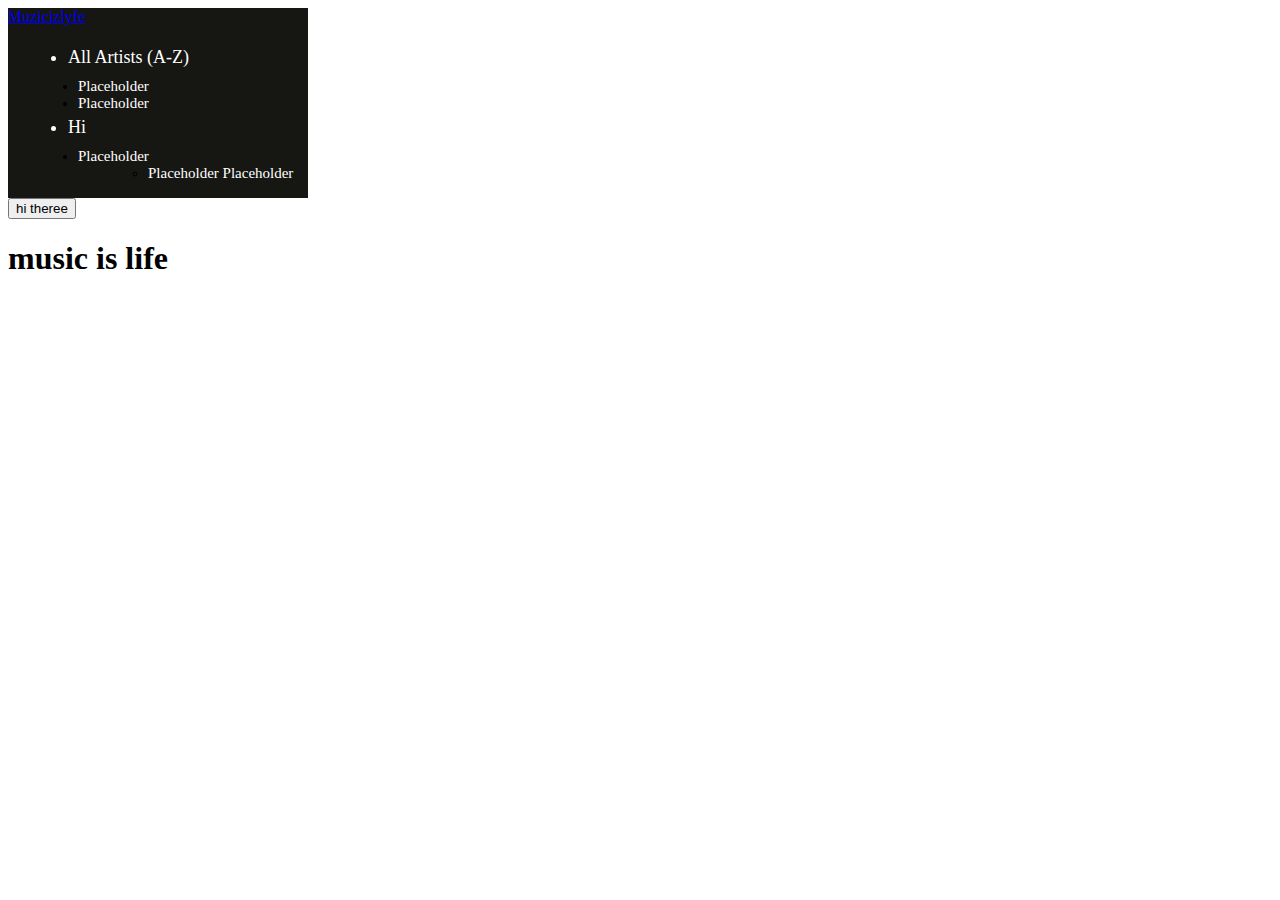
<file: index.html>
<!DOCTYPE html>
<html lang="en" id="main">
    <head>
        <title>muzicizlyfe</title>
        <meta charset="UTF-8">
        <link rel="icon" href="idkyet">
        
        <!--<link rel="stylesheet" href="https://maxcdn.bootstrapcdn.com/bootstrap/3.4.1/css/bootstrap.min.css">-->
        <link href="https://cdn.jsdelivr.net/npm/bootstrap@5.3.8/dist/css/bootstrap.min.css" rel="stylesheet" integrity="sha384-sRIl4kxILFvY47J16cr9ZwB07vP4J8+LH7qKQnuqkuIAvNWLzeN8tE5YBujZqJLB" crossorigin="anonymous">
        <link rel="stylesheet" href="styles.css">
        

        <style>
            @import url('https://fonts.googleapis.com/css2?family=Press+Start+2P&display=swap');
        </style>
    </head>
    <body>
        
        <div class="d-flex">
            <aside id="sidebar" class="mother">
                <div class="sidebar-logo">
                    <a href="#">Muzicizlyfe</a>
                </div>
                <ul class="sidebar-nav p-0">
                    <li class="sidebar-header">
                        All Artists (A-Z)
                    </li>
                    <li class="sidebar-item">
                        <a href="#" class="sidebar-link">
                            <span>Placeholder</span>
                        </a>
                    </li>
                    <li class="sidebar-item">
                        <a href="#" class="sidebar-link">
                            <span>Placeholder</span>
                        </a>
                    </li>

                    <li class="sidebar-header">
                        Hi
                    </li>
                    <li class="sidebar-item">
                        <a href="#" class="sidebar-link collapsed has-dropdown" data-bs-toggle="collapse" data-bs-target="#auth" aria-expanded="true" aria-controls="auth">
                            <span>Placeholder</span>
                        </a>
                        <ul id="auth" class="sidebar-dropdown list-unstyled collapse" data-bs-parent="#sidebar">
                            <li class="sidebar-item">
                                <a href="#" class="sidebar-link">
                                    Placeholder
                                </a>
                                <a href="#" class="sidebar-link">
                                    Placeholder
                                </a>
                            </li>
                        </ul>
                    </li>
                </ul>
                <!--Nav ends-->
                <div class="sidebar-footer">
                    <a href="#" class="sidebar-link"></a>
    
                </div>
            </aside>

            <div class="main">
                <nav class="navbar navbar-expand border-bottom">
                  <button class="togglerbtn" type="button">hi theree</button>  
                </nav>
                <main class="p-3">
                    <div class="container-fluid">
                        <div class="mb-3 text-center">
                            <h1>music is life</h1>
                        </div>
                    </div>

                </main>
            </div>

        </div>
    
    <script src="script.js"></script>
    <script src="https://cdn.jsdelivr.net/npm/bootstrap@5.3.8/dist/js/bootstrap.bundle.min.js" integrity="sha384-FKyoEForCGlyvwx9Hj09JcYn3nv7wiPVlz7YYwJrWVcXK/BmnVDxM+D2scQbITxI" crossorigin="anonymous"></script>
    </body>
<!-- 
            <h1 class="main-text"id="site_heading">music is</h1> <h1 id="third-word">life</h1>
        </header>
        <section>
            <p class="main-text" id="site_intro">I created this website as a <em>tribute</em> to my favorite music artists and bands. I've always wanted to share my
            music taste with more people, especially since the music artists I listen to would be considered "obscure." Through this website,
            I hope to share underrated artists and bands people might like but would have never heard about otherwise.</p>
        </section>
    
    </body>
    <footer>
        <p class="main-text">&copy; Savagerunderscorelex 2025 <a href="https://github.com/savagerunderscorelex" target="_blank">Github</a></p>
    </footer>
    -->
</html>
</file>
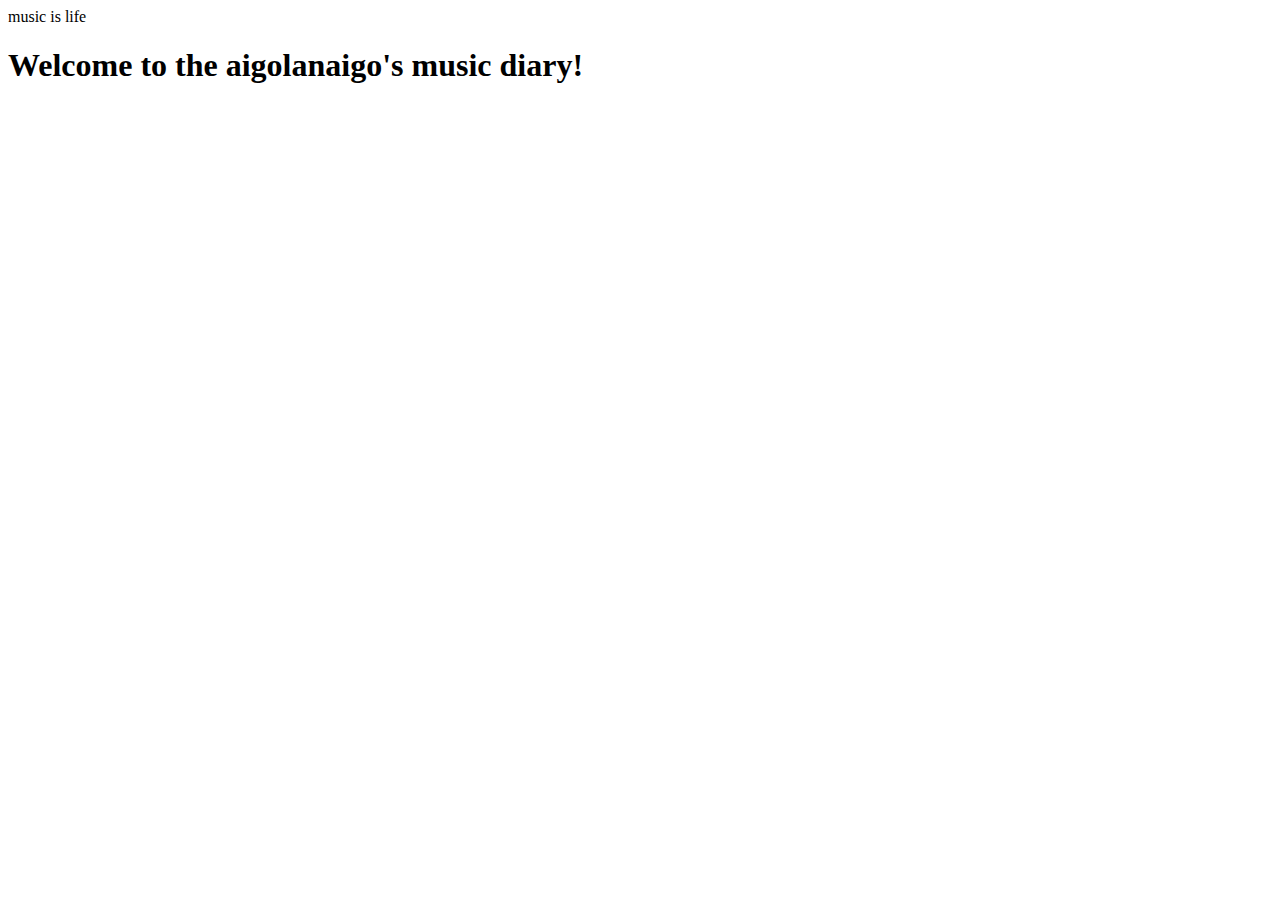
<file: musicislife.html>
<!DOCTYPE html>
<html>
    <head>
        <title>musicislife</title>
        <header>music is life</header>
    </head>
<body>
    <h1>Welcome to the aigolanaigo's music diary!</h1>
</body>
</html>
</file>
<file: styles.css>
/* Home Page Styling */

@keyframes spinRecord {
    from{transform: rotate(0deg);}
    to{transform: rotate(360deg);}
}

#index-main {
    background-color: black;
    color: white;
    overflow: hidden;
}
.main {
    min-height: 80;
    width: 100%;
    display: block;
    overflow: hidden;
}

#home-heading {
    text-align: center !important;
    font-family: "Press Start 2P", system-ui !important;
    font-weight: 400;
    font-style: normal;
    color: white;

}

#site_intro {
    font-family:'Times New Roman', Times, serif;
}


/* End-----------------*/
/* Footer Styling */

footer {
    background-color: black;
    margin-bottom: -12px;
    padding-bottom: 10px;
    color: white;
}

/* End----------------*/
/* Sidebar Headers */
.sidebar-header{
    color: white;
    font-size: 18px;
    margin-bottom: 10px;
    margin-left: 20px;
    margin-top: 5px;
    
}

#all-header {
    font-size: 2em;
    color: white;
}

.sidebar-link{
    color: white;
    text-decoration: none;
    transition: text-shadow 1s ease;
}
.sidebar-link:hover {
    text-shadow: 5px -1px 10px hotpink;
}

.sidebar-item {
    margin-left: 30px;
    font-size: 15px;
}
#sidebar {
    max-width: 300px;
    min-width: 300px;
    transition: all 1s ease-in-out;
    background-color: #161613;
    display: flex;
    flex-direction: column;
    height: 100%;
}

#sidebar.collapsed {
    margin-left: -300px;
}

#button-bg {
    background-color: #161613;
    height: 75px;
    margin-top: 10px;
    width: 33px;
    position: absolute;

}
.facing-right {
    transform: rotate(0deg);
}

.facing-left {
    transform: rotate(180deg);  
}

.facing-left, .facing-right {
    color: white;
    font-weight: 1000;
    font-size: 25px;
    border: none;
    transition: transform 1s ease;
    background-color: transparent;
    position: relative;
}
/* End of Sidebar Styling */

/* Ako Page Styling */
#sidebar-ako {
    background-color: red;
    max-width: 300px;
    min-width: 300px;
    transition: all 1s ease-in-out;
    display: flex;
    flex-direction: column;
    height:auto;
}
#sidebar-ako.collapsed {
    margin-left: -300px;
}
#button-bg-ako {
    background-color: red;
    height: 75px;
    margin-top: 10px;
    width: 33px;
    position: absolute;

}

/* Ako Artist Stuff Styling */
#artist-stuff {
    width: 100%;
    display: inline-flex;
    margin-bottom: 10%;
}
#ako-photocard-background {
    background-color: darkred;
    width: 600px;
    height: 500px;
}
#ako-photo-card{
    float: left;
}

/* Ako Video Styling */

#ako-video-container {
    width: 50%;
    display: flex;
    flex-direction: column;
    align-items: center;
    margin-left: 10vh;
}

#ako-video {
    width: 100%;
    height: 75%;
}
/* Record Player Styling */
#songs-container {
    display: flex;
    justify-content: center;
    align-items: center;
}

.circle {
    border-radius: 50%;
    height: 40dvh;
    width: 40dvh;
    margin: 10% 7vh 10% 7vh;
}

.animate {
    animation: spinRecord;
    animation-duration: 5s;
    animation-iteration-count: infinite;
    animation-timing-function: linear;
}

.animate-running {
    animation-play-state: running;
}
.animate-paused {
    animation-play-state: paused;
}

/*
</file>
